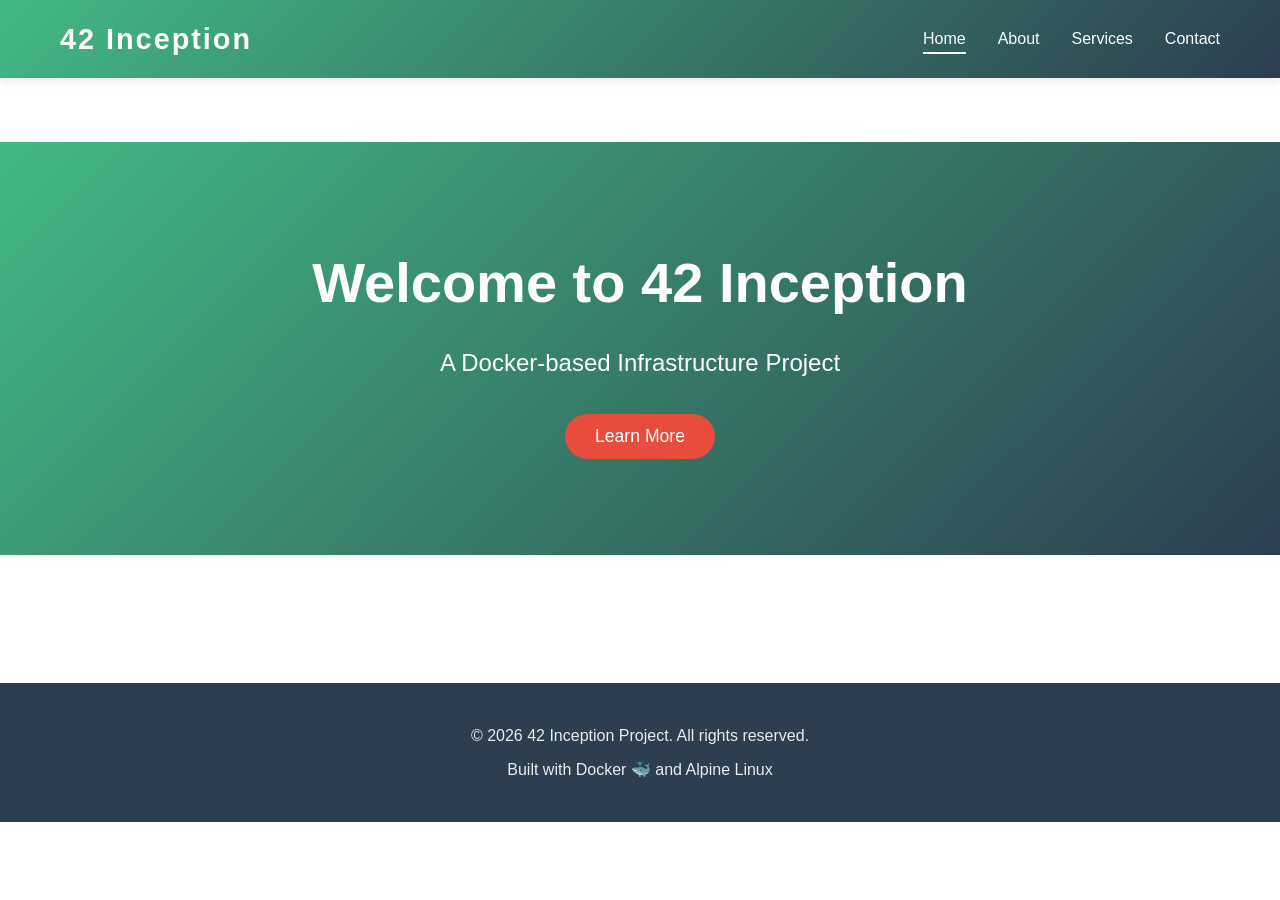
<file: srcs/requirements/bonus/website/conf/index.html>
<!DOCTYPE html>
<html lang="en">

<head>
    <meta charset="UTF-8">
    <meta name="viewport" content="width=device-width, initial-scale=1.0">
    <title>42 Inception - Static Website</title>
    <link rel="stylesheet" href="styles.css">
</head>

<body>
    <nav class="navbar">
        <div class="container">
            <div class="logo">42 Inception</div>
            <ul class="nav-links">
                <li><a href="#home" class="nav-link active" data-section="home">Home</a></li>
                <li><a href="#about" class="nav-link" data-section="about">About</a></li>
                <li><a href="#services" class="nav-link" data-section="services">Services</a></li>
                <li><a href="#contact" class="nav-link" data-section="contact">Contact</a></li>
            </ul>
        </div>
    </nav>

    <section id="home" class="section active">
        <div class="hero">
            <div class="container">
                <h1 class="hero-title">Welcome to 42 Inception</h1>
                <p class="hero-subtitle">A Docker-based Infrastructure Project</p>
                <button class="cta-button" onclick="scrollToSection('about')">Learn More</button>
            </div>
        </div>
    </section>

    <section id="about" class="section">
        <div class="container">
            <h2>About This Project</h2>
            <div class="features">
                <div class="feature-card">
                    <div class="feature-icon">🐳</div>
                    <h3>Docker Containers</h3>
                    <p>Running multiple containerized services including Nginx, MariaDB, and WordPress.</p>
                </div>
                <div class="feature-card">
                    <div class="feature-icon">🔒</div>
                    <h3>Security</h3>
                    <p>HTTPS enabled with SSL certificates for secure communication.</p>
                </div>
                <div class="feature-card">
                    <div class="feature-icon">⚡</div>
                    <h3>Performance</h3>
                    <p>Optimized with Redis caching and efficient database management.</p>
                </div>
                <div class="feature-card">
                    <div class="feature-icon">🎯</div>
                    <h3>Scalability</h3>
                    <p>Built with Docker Compose for easy orchestration and deployment.</p>
                </div>
            </div>
        </div>
    </section>

    <section id="services" class="section">
        <div class="container">
            <h2>Services</h2>
            <div class="services-grid">
                <div class="service-item">
                    <h3>Nginx</h3>
                    <p>Web server and reverse proxy on port 443 (HTTPS)</p>
                </div>
                <div class="service-item">
                    <h3>WordPress</h3>
                    <p>Content management system for blog and website</p>
                </div>
                <div class="service-item">
                    <h3>MariaDB</h3>
                    <p>Database server on port 3306 for data storage</p>
                </div>
                <div class="service-item">
                    <h3>Redis</h3>
                    <p>In-memory cache on port 6379 for performance</p>
                </div>
                <div class="service-item">
                    <h3>Adminer</h3>
                    <p>Database management tool on port 8080</p>
                </div>
                <div class="service-item">
                    <h3>VSFTPD</h3>
                    <p>FTP server on port 21 for file transfer</p>
                </div>
            </div>
        </div>
    </section>

    <section id="contact" class="section">
        <div class="container">
            <h2>Contact</h2>
            <div class="contact-info">
                <p><strong>Project:</strong> 42 Inception</p>
                <p><strong>Status:</strong> <span class="status-badge">Running</span></p>
                <p><strong>Environment:</strong> Docker Compose with Alpine Linux</p>
                <div class="stats">
                    <div class="stat">
                        <div class="stat-number" id="uptime">0</div>
                        <div class="stat-label">Services Active</div>
                    </div>
                    <div class="stat">
                        <div class="stat-number" id="requests">0</div>
                        <div class="stat-label">Page Visits</div>
                    </div>
                </div>
            </div>
        </div>
    </section>

    <footer class="footer">
        <div class="container">
            <p>&copy; 2026 42 Inception Project. All rights reserved.</p>
            <p>Built with Docker 🐳 and Alpine Linux</p>
        </div>
    </footer>

    <script src="script.js"></script>
</body>

</html>
</file>
<file: srcs/requirements/bonus/website/conf/styles.css>
* {
    margin: 0;
    padding: 0;
    box-sizing: border-box;
}

:root {
    --primary-color: #42b983;
    --secondary-color: #2c3e50;
    --accent-color: #e74c3c;
    --light-bg: #ecf0f1;
    --dark-bg: #34495e;
    --text-color: #2c3e50;
    --text-light: #7f8c8d;
}

html {
    scroll-behavior: smooth;
}

body {
    font-family: 'Segoe UI', Tahoma, Geneva, Verdana, sans-serif;
    line-height: 1.6;
    color: var(--text-color);
    background-color: #fff;
}

.container {
    max-width: 1200px;
    margin: 0 auto;
    padding: 0 20px;
}

/* Navbar */
.navbar {
    background: linear-gradient(135deg, var(--primary-color), var(--secondary-color));
    color: white;
    padding: 1rem 0;
    position: sticky;
    top: 0;
    z-index: 1000;
    box-shadow: 0 2px 10px rgba(0, 0, 0, 0.1);
}

.navbar .container {
    display: flex;
    justify-content: space-between;
    align-items: center;
}

.logo {
    font-size: 1.8rem;
    font-weight: bold;
    letter-spacing: 2px;
}

.nav-links {
    list-style: none;
    display: flex;
    gap: 2rem;
}

.nav-link {
    color: white;
    text-decoration: none;
    transition: all 0.3s ease;
    padding-bottom: 5px;
    border-bottom: 2px solid transparent;
}

.nav-link:hover,
.nav-link.active {
    border-bottom-color: #fff;
}

/* Sections */
.section {
    display: none;
    opacity: 0;
    transition: opacity 0.5s ease;
    padding: 4rem 0;
}

.section.active {
    display: block;
    opacity: 1;
}

.section h2 {
    font-size: 2.5rem;
    margin-bottom: 3rem;
    text-align: center;
    color: var(--primary-color);
    position: relative;
    padding-bottom: 1rem;
}

.section h2::after {
    content: '';
    position: absolute;
    bottom: 0;
    left: 50%;
    transform: translateX(-50%);
    width: 60px;
    height: 4px;
    background: var(--accent-color);
    border-radius: 2px;
}

/* Hero Section */
.hero {
    background: linear-gradient(135deg, var(--primary-color), var(--secondary-color));
    color: white;
    padding: 6rem 0;
    text-align: center;
}

.hero-title {
    font-size: 3.5rem;
    margin-bottom: 1rem;
    animation: slideDown 0.8s ease;
}

.hero-subtitle {
    font-size: 1.5rem;
    margin-bottom: 2rem;
    opacity: 0.9;
    animation: slideDown 0.8s ease 0.2s both;
}

.cta-button {
    padding: 12px 30px;
    font-size: 1.1rem;
    background-color: var(--accent-color);
    color: white;
    border: none;
    border-radius: 50px;
    cursor: pointer;
    transition: all 0.3s ease;
    animation: slideDown 0.8s ease 0.4s both;
}

.cta-button:hover {
    background-color: #c0392b;
    transform: translateY(-2px);
    box-shadow: 0 10px 20px rgba(0, 0, 0, 0.2);
}

@keyframes slideDown {
    from {
        opacity: 0;
        transform: translateY(-20px);
    }

    to {
        opacity: 1;
        transform: translateY(0);
    }
}

/* Features Grid */
.features {
    display: grid;
    grid-template-columns: repeat(auto-fit, minmax(250px, 1fr));
    gap: 2rem;
}

.feature-card {
    background: var(--light-bg);
    padding: 2rem;
    border-radius: 10px;
    text-align: center;
    transition: all 0.3s ease;
    box-shadow: 0 2px 10px rgba(0, 0, 0, 0.05);
}

.feature-card:hover {
    transform: translateY(-5px);
    box-shadow: 0 10px 25px rgba(0, 0, 0, 0.1);
}

.feature-icon {
    font-size: 3rem;
    margin-bottom: 1rem;
}

.feature-card h3 {
    color: var(--primary-color);
    margin-bottom: 1rem;
    font-size: 1.3rem;
}

.feature-card p {
    color: var(--text-light);
}

/* Services Grid */
.services-grid {
    display: grid;
    grid-template-columns: repeat(auto-fit, minmax(280px, 1fr));
    gap: 2rem;
}

.service-item {
    background: white;
    border-left: 4px solid var(--primary-color);
    padding: 2rem;
    border-radius: 5px;
    transition: all 0.3s ease;
    box-shadow: 0 2px 10px rgba(0, 0, 0, 0.08);
}

.service-item:hover {
    box-shadow: 0 8px 20px rgba(0, 0, 0, 0.15);
    transform: translateX(5px);
}

.service-item h3 {
    color: var(--secondary-color);
    margin-bottom: 0.5rem;
    font-size: 1.2rem;
}

.service-item p {
    color: var(--text-light);
    font-size: 0.95rem;
}

/* Contact Section */
.contact-info {
    background: var(--light-bg);
    padding: 2rem;
    border-radius: 10px;
    max-width: 600px;
    margin: 0 auto;
    text-align: center;
}

.contact-info p {
    margin: 1rem 0;
    font-size: 1.1rem;
}

.contact-info strong {
    color: var(--primary-color);
}

.status-badge {
    display: inline-block;
    background-color: #27ae60;
    color: white;
    padding: 5px 15px;
    border-radius: 20px;
    font-size: 0.9rem;
}

.stats {
    display: grid;
    grid-template-columns: repeat(2, 1fr);
    gap: 2rem;
    margin-top: 2rem;
}

.stat {
    background: white;
    padding: 1.5rem;
    border-radius: 8px;
    box-shadow: 0 2px 8px rgba(0, 0, 0, 0.1);
}

.stat-number {
    font-size: 2.5rem;
    font-weight: bold;
    color: var(--primary-color);
}

.stat-label {
    color: var(--text-light);
    margin-top: 0.5rem;
    font-size: 0.95rem;
}

/* Footer */
.footer {
    background: var(--secondary-color);
    color: white;
    text-align: center;
    padding: 2rem 0;
    margin-top: 4rem;
}

.footer p {
    margin: 0.5rem 0;
    opacity: 0.9;
}

/* Responsive */
@media (max-width: 768px) {
    .nav-links {
        gap: 1rem;
    }

    .hero-title {
        font-size: 2rem;
    }

    .hero-subtitle {
        font-size: 1rem;
    }

    .section h2 {
        font-size: 1.8rem;
    }

    .stats {
        grid-template-columns: 1fr;
    }

    .navbar .container {
        flex-direction: column;
        gap: 1rem;
    }

    .nav-links {
        flex-wrap: wrap;
        justify-content: center;
    }
}
</file>
<file: srcs/requirements/bonus/website/site/styles.css>
* {
    margin: 0;
    padding: 0;
    box-sizing: border-box;
}

:root {
    --primary-color: #42b983;
    --secondary-color: #2c3e50;
    --accent-color: #e74c3c;
    --light-bg: #ecf0f1;
    --dark-bg: #34495e;
    --text-color: #2c3e50;
    --text-light: #7f8c8d;
}

html {
    scroll-behavior: smooth;
}

body {
    font-family: 'Segoe UI', Tahoma, Geneva, Verdana, sans-serif;
    line-height: 1.6;
    color: var(--text-color);
    background-color: #fff;
}

.container {
    max-width: 1200px;
    margin: 0 auto;
    padding: 0 20px;
}

/* Navbar */
.navbar {
    background: linear-gradient(135deg, var(--primary-color), var(--secondary-color));
    color: white;
    padding: 1rem 0;
    position: sticky;
    top: 0;
    z-index: 1000;
    box-shadow: 0 2px 10px rgba(0, 0, 0, 0.1);
}

.navbar .container {
    display: flex;
    justify-content: space-between;
    align-items: center;
}

.logo {
    font-size: 1.8rem;
    font-weight: bold;
    letter-spacing: 2px;
}

.nav-links {
    list-style: none;
    display: flex;
    gap: 2rem;
}

.nav-link {
    color: white;
    text-decoration: none;
    transition: all 0.3s ease;
    padding-bottom: 5px;
    border-bottom: 2px solid transparent;
}

.nav-link:hover,
.nav-link.active {
    border-bottom-color: #fff;
}

/* Sections */
.section {
    display: none;
    opacity: 0;
    transition: opacity 0.5s ease;
    padding: 4rem 0;
}

.section.active {
    display: block;
    opacity: 1;
}

.section h2 {
    font-size: 2.5rem;
    margin-bottom: 3rem;
    text-align: center;
    color: var(--primary-color);
    position: relative;
    padding-bottom: 1rem;
}

.section h2::after {
    content: '';
    position: absolute;
    bottom: 0;
    left: 50%;
    transform: translateX(-50%);
    width: 60px;
    height: 4px;
    background: var(--accent-color);
    border-radius: 2px;
}

/* Hero Section */
.hero {
    background: linear-gradient(135deg, var(--primary-color), var(--secondary-color));
    color: white;
    padding: 6rem 0;
    text-align: center;
}

.hero-title {
    font-size: 3.5rem;
    margin-bottom: 1rem;
    animation: slideDown 0.8s ease;
}

.hero-subtitle {
    font-size: 1.5rem;
    margin-bottom: 2rem;
    opacity: 0.9;
    animation: slideDown 0.8s ease 0.2s both;
}

.cta-button {
    padding: 12px 30px;
    font-size: 1.1rem;
    background-color: var(--accent-color);
    color: white;
    border: none;
    border-radius: 50px;
    cursor: pointer;
    transition: all 0.3s ease;
    animation: slideDown 0.8s ease 0.4s both;
}

.cta-button:hover {
    background-color: #c0392b;
    transform: translateY(-2px);
    box-shadow: 0 10px 20px rgba(0, 0, 0, 0.2);
}

@keyframes slideDown {
    from {
        opacity: 0;
        transform: translateY(-20px);
    }

    to {
        opacity: 1;
        transform: translateY(0);
    }
}

/* Features Grid */
.features {
    display: grid;
    grid-template-columns: repeat(auto-fit, minmax(250px, 1fr));
    gap: 2rem;
}

.feature-card {
    background: var(--light-bg);
    padding: 2rem;
    border-radius: 10px;
    text-align: center;
    transition: all 0.3s ease;
    box-shadow: 0 2px 10px rgba(0, 0, 0, 0.05);
}

.feature-card:hover {
    transform: translateY(-5px);
    box-shadow: 0 10px 25px rgba(0, 0, 0, 0.1);
}

.feature-icon {
    font-size: 3rem;
    margin-bottom: 1rem;
}

.feature-card h3 {
    color: var(--primary-color);
    margin-bottom: 1rem;
    font-size: 1.3rem;
}

.feature-card p {
    color: var(--text-light);
}

/* Services Grid */
.services-grid {
    display: grid;
    grid-template-columns: repeat(auto-fit, minmax(280px, 1fr));
    gap: 2rem;
}

.service-item {
    background: white;
    border-left: 4px solid var(--primary-color);
    padding: 2rem;
    border-radius: 5px;
    transition: all 0.3s ease;
    box-shadow: 0 2px 10px rgba(0, 0, 0, 0.08);
}

.service-item:hover {
    box-shadow: 0 8px 20px rgba(0, 0, 0, 0.15);
    transform: translateX(5px);
}

.service-item h3 {
    color: var(--secondary-color);
    margin-bottom: 0.5rem;
    font-size: 1.2rem;
}

.service-item p {
    color: var(--text-light);
    font-size: 0.95rem;
}

/* Contact Section */
.contact-info {
    background: var(--light-bg);
    padding: 2rem;
    border-radius: 10px;
    max-width: 600px;
    margin: 0 auto;
    text-align: center;
}

.contact-info p {
    margin: 1rem 0;
    font-size: 1.1rem;
}

.contact-info strong {
    color: var(--primary-color);
}

.status-badge {
    display: inline-block;
    background-color: #27ae60;
    color: white;
    padding: 5px 15px;
    border-radius: 20px;
    font-size: 0.9rem;
}

.stats {
    display: grid;
    grid-template-columns: repeat(2, 1fr);
    gap: 2rem;
    margin-top: 2rem;
}

.stat {
    background: white;
    padding: 1.5rem;
    border-radius: 8px;
    box-shadow: 0 2px 8px rgba(0, 0, 0, 0.1);
}

.stat-number {
    font-size: 2.5rem;
    font-weight: bold;
    color: var(--primary-color);
}

.stat-label {
    color: var(--text-light);
    margin-top: 0.5rem;
    font-size: 0.95rem;
}

/* Footer */
.footer {
    background: var(--secondary-color);
    color: white;
    text-align: center;
    padding: 2rem 0;
    margin-top: 4rem;
}

.footer p {
    margin: 0.5rem 0;
    opacity: 0.9;
}

/* Responsive */
@media (max-width: 768px) {
    .nav-links {
        gap: 1rem;
    }

    .hero-title {
        font-size: 2rem;
    }

    .hero-subtitle {
        font-size: 1rem;
    }

    .section h2 {
        font-size: 1.8rem;
    }

    .stats {
        grid-template-columns: 1fr;
    }

    .navbar .container {
        flex-direction: column;
        gap: 1rem;
    }

    .nav-links {
        flex-wrap: wrap;
        justify-content: center;
    }
}
</file>
